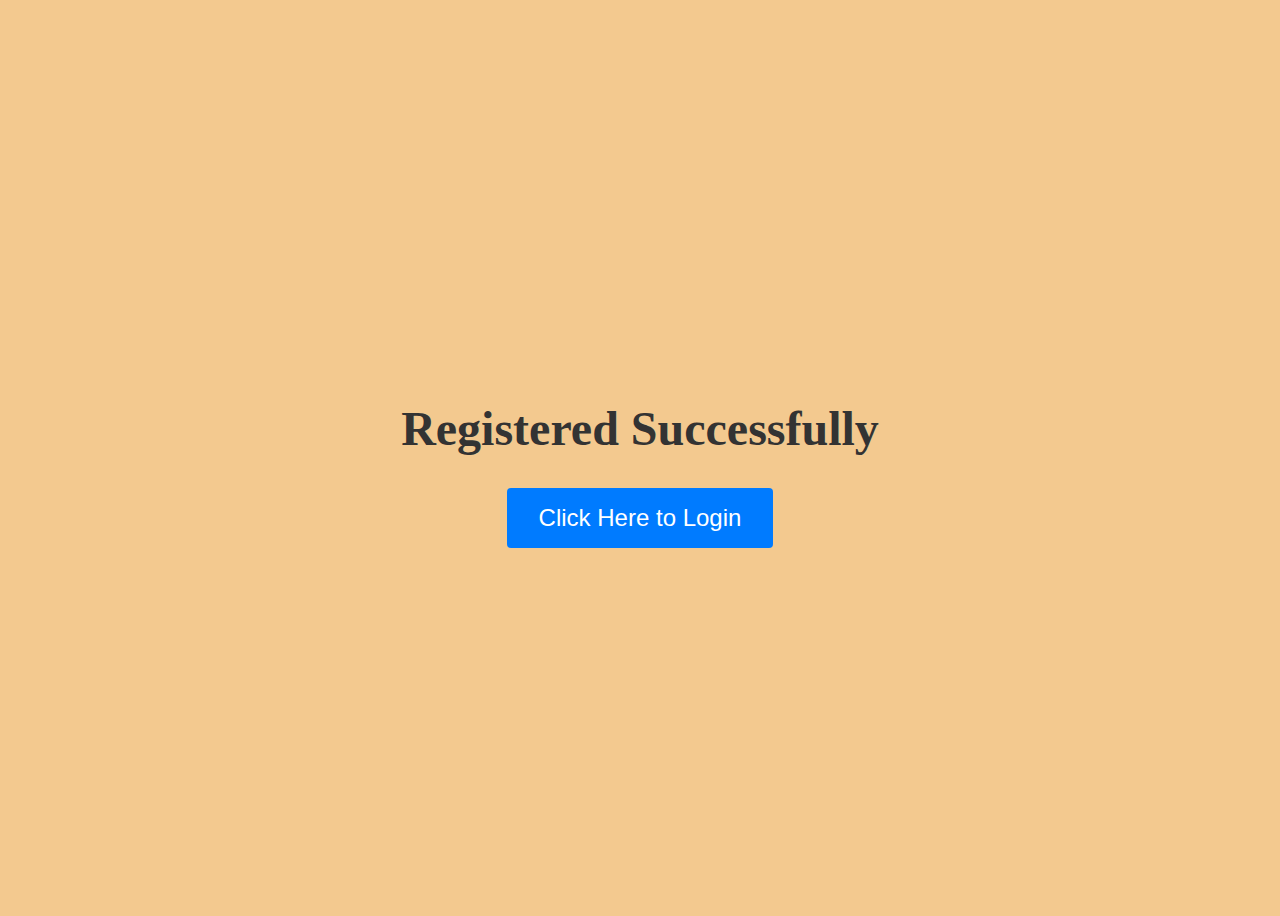
<file: templates/inserted.html>
<!DOCTYPE html>
<html lang="en">
<head>
  <meta charset="UTF-8">
  <title>Registration Successful</title>
  <style>
    /* Set the background color */
    body {
      background-color: #f3c98f;
    }
    /* Center the message and button */
    .container {
      display: flex;
      flex-direction: column;
      justify-content: center;
      align-items: center;
      height: 100vh;
    }
    /* Style the message */
    h1 {
      font-size: 3rem;
      color: #333;
      text-align: center;
      margin-bottom: 2rem;
    }
    /* Style the button */
    button {
      padding: 1rem 2rem;
      font-size: 1.5rem;
      color: #fff;
      background-color: #007bff;
      border: none;
      border-radius: 0.25rem;
      cursor: pointer;
      transition: all 0.2s ease-in-out;
    }
    /* Hover effect for the button */
    button:hover {
      transform: translateY(-2px);
      box-shadow: 0 2px 5px rgba(0, 0, 0, 0.1);
    }
  </style>
</head>
<body>
  <div class="container">
    <h1>Registered Successfully</h1>
    <form action="/loginpage" method="POST">
      <button type="submit">Click Here to Login</button>
    </form>
  </div>
</body>
</html>
</file>
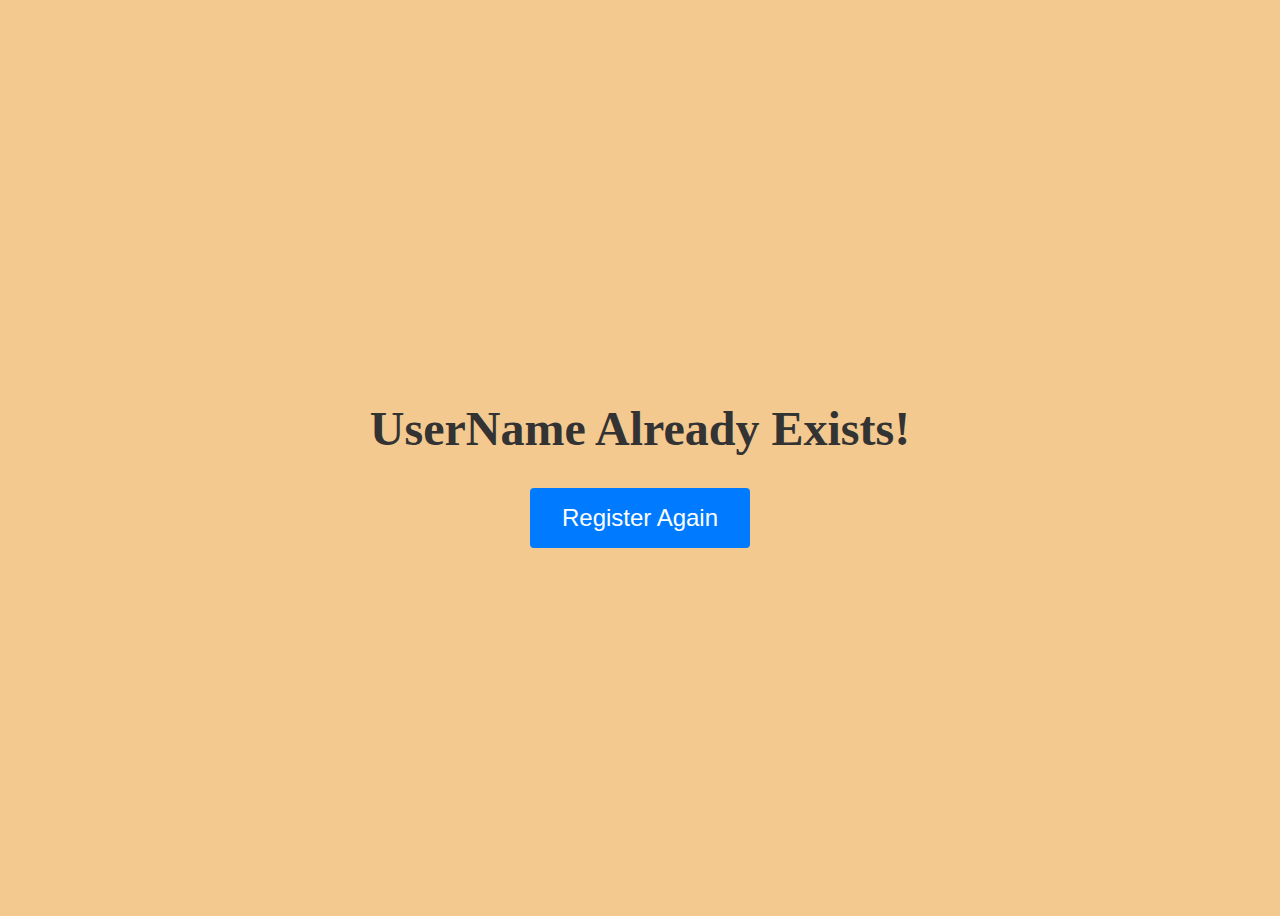
<file: templates/usernameexist.html>
<!DOCTYPE html>
<html lang="en">
<head>
  <meta charset="UTF-8">
  <title>UserName Already Exists!</title>
  <style>
    /* Set the background color */
    body {
      background-color: #f3c98f;
    }
    /* Center the message and button */
    .container {
      display: flex;
      flex-direction: column;
      justify-content: center;
      align-items: center;
      height: 100vh;
    }
    /* Style the message */
    h1 {
      font-size: 3rem;
      color: #333;
      text-align: center;
      margin-bottom: 2rem;
    }
    /* Style the button */
    button {
      padding: 1rem 2rem;
      font-size: 1.5rem;
      color: #fff;
      background-color: #007bff;
      border: none;
      border-radius: 0.25rem;
      cursor: pointer;
      transition: all 0.2s ease-in-out;
    }
    /* Hover effect for the button */
    button:hover {
      transform: translateY(-2px);
      box-shadow: 0 2px 5px rgba(0, 0, 0, 0.1);
    }
  </style>
</head>
<body>
  <div class="container">
    <h1>UserName Already Exists!</h1>
    <form action="/registerpage" method="POST">
      <button type="submit">Register Again</button>
    </form>
  </div>
</body>
</html>
</file>
